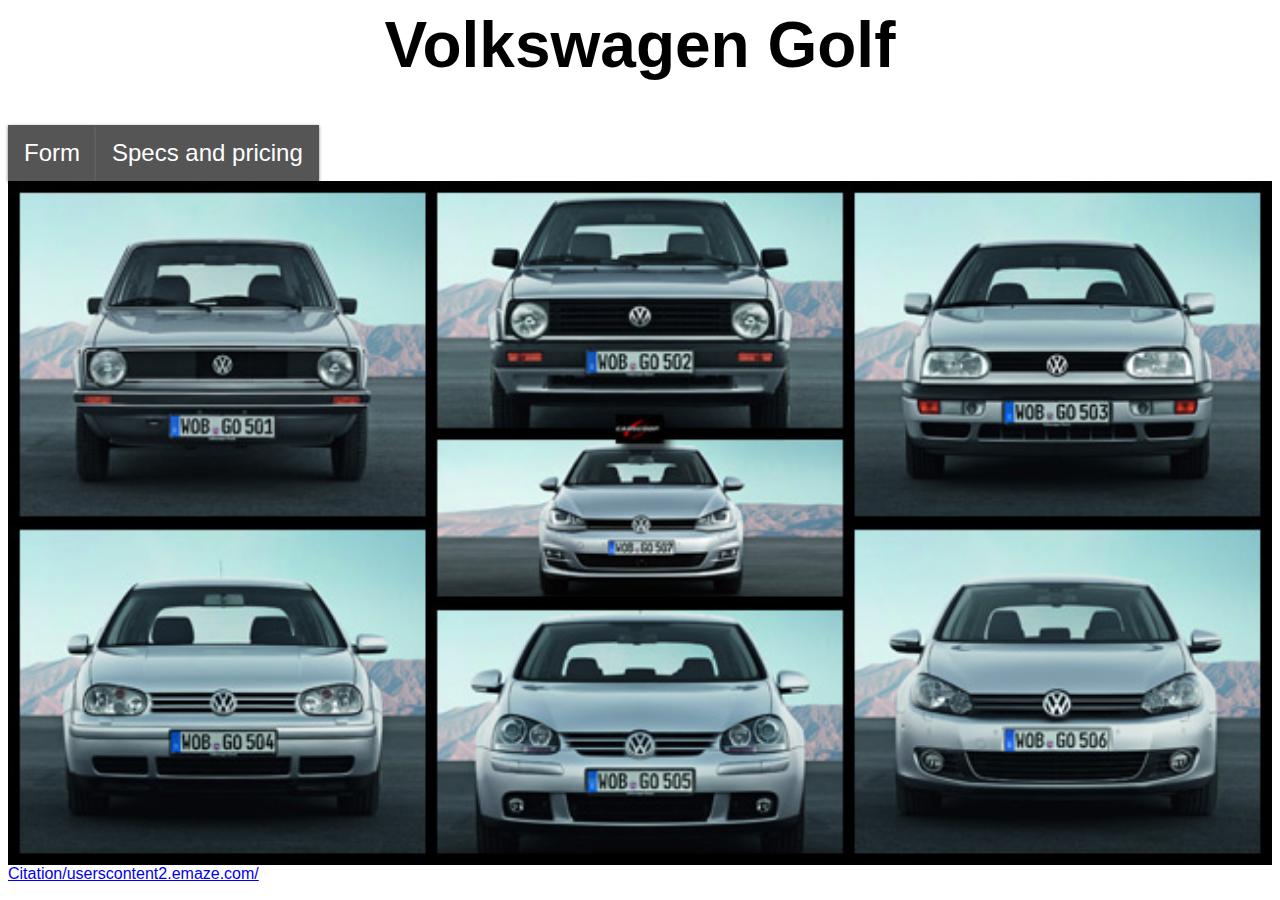
<file: index.html>
<DOCTYPE html> 
<html>
<head>
  <link rel="stylesheet" href="index.css">
  <meta name="viewport" content="width=device-width, initial-scale=1.0">

  <title>Devon's Website week 2</title>
</head>
<body>
  <h1>Volkswagen Golf</h1>
    <!--Navigation buttons-->
  <nav class="navbar">
    <a href="form.html">Form</a>
    <a href="table.html">Specs and pricing</a>
  </nav>
    <img src="images/VW-Golf-History-Carscoop140.jpg" style="width:100%;" class="center">
    <a href="Citations.html">Citation/userscontent2.emaze.com/</a></li>
</body>
</html>
</file>
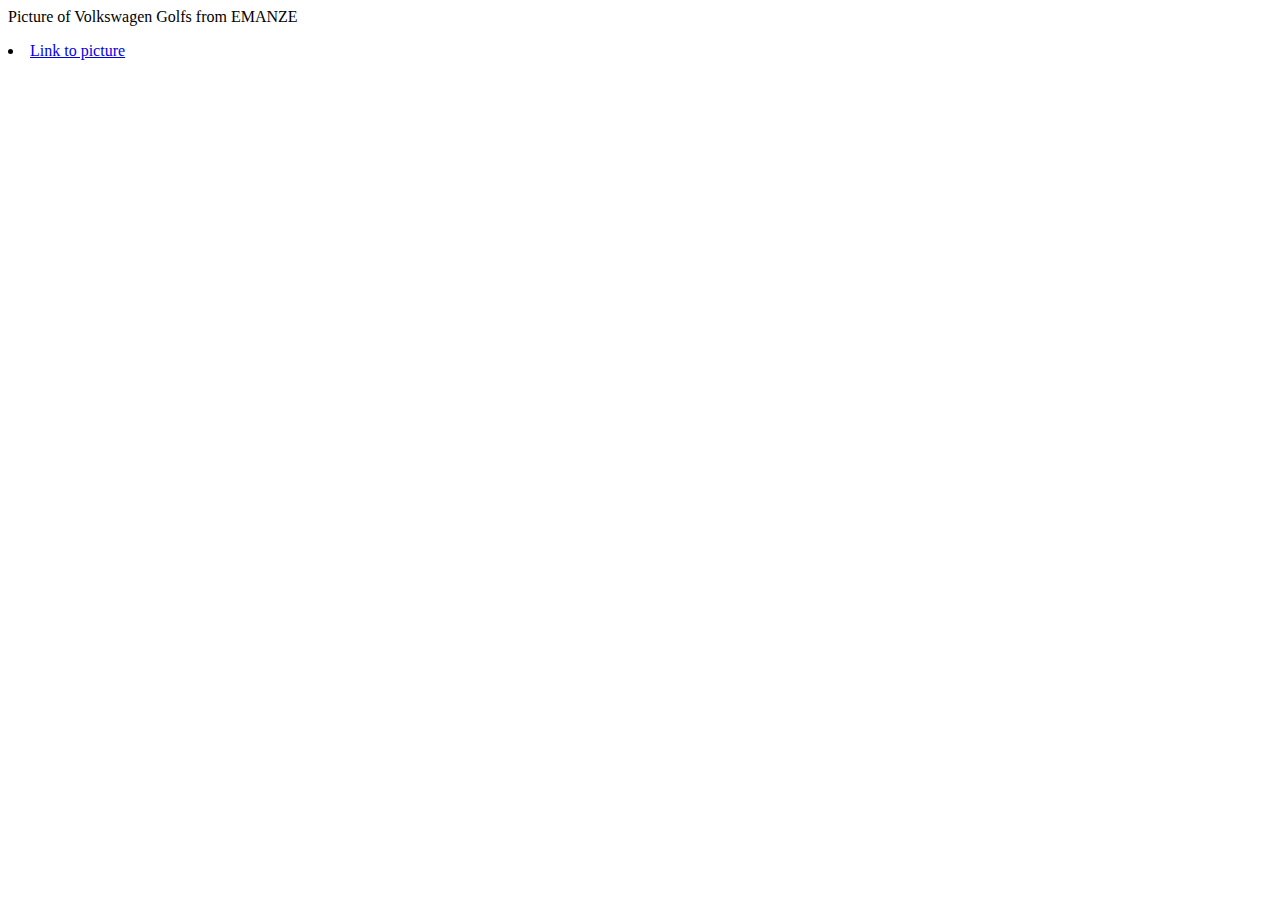
<file: Citations.html>
<DOCTYPE html>
<html>
    <head>
    <title>CITATIONS</title>
    </head>
    <body>
    <p>Picture of Volkswagen Golfs from EMANZE</p>
    <li><a href="https://userscontent2.emaze.com/images/e4cfff68-9a82-4a7a-8b81-22a6bf359f1e/dcf217ea01c4714c4b2842302a10f862.png">Link to picture</a></li> 
    </body>
</file>
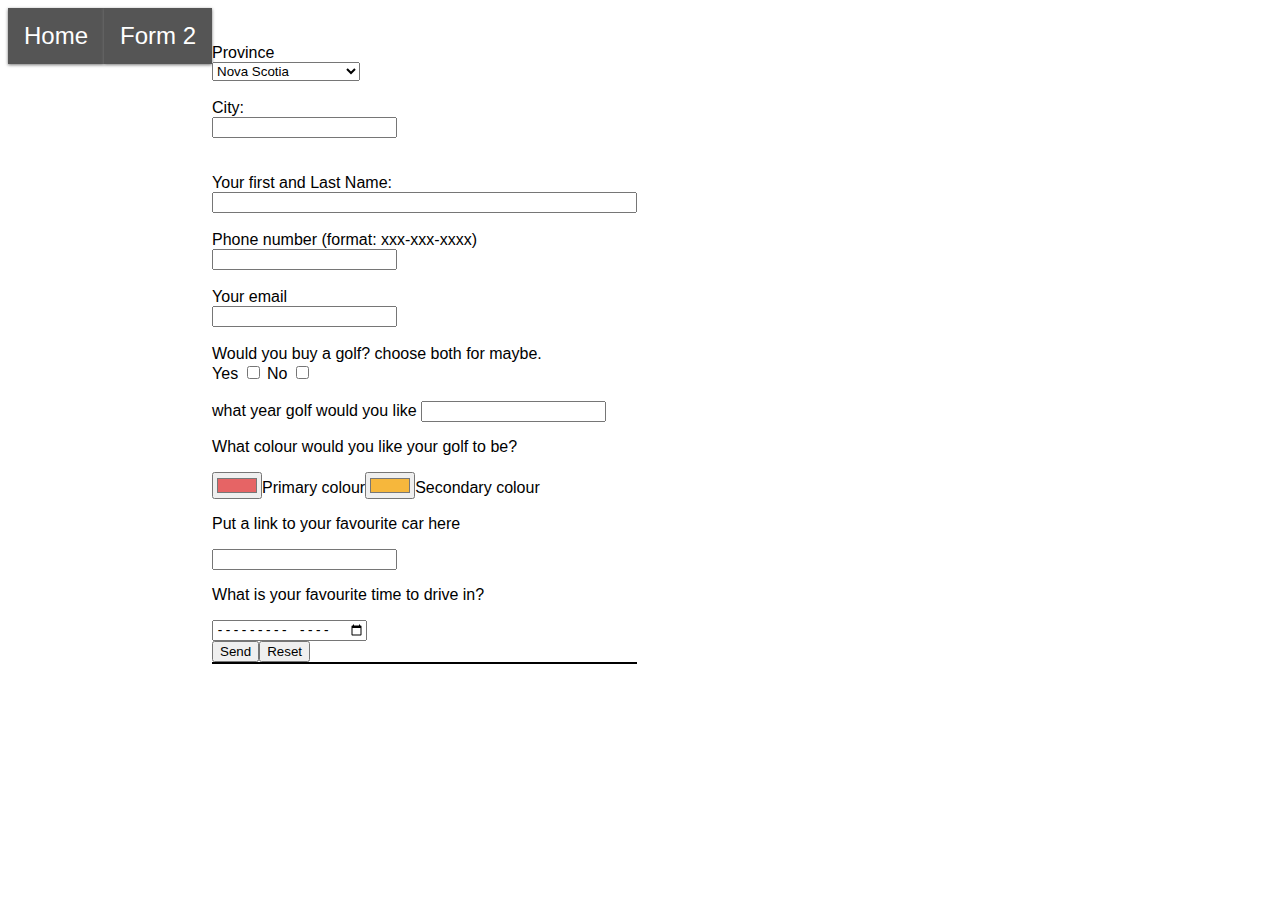
<file: form.html>
<DOCTYPE html>
<html>
<head>
<title>Form</title>
<link rel="stylesheet" href="index.css">
</head>
<body>
    <nav class="navbar"><a href="https://w0468737.github.io/main/">Home</a>
        <a href="form2.html">Form 2</a></nav><br>
  <!--Form-->
  <div class="form">
  <form action="mailto:W0468737@campus.nscc.ca?subject=From%20our%20Website" 

method="post" enctype="text/plain">

<table style="width:100%">

  <br>  

  <label for="Province">Province</label>
<br>

  <select name="Province" id="Province">
    <option value="Nova Scotia">Nova Scotia</option>
    <option value="Prince Edward Island">Prince Edward Island</option>
    <option value="New Brunswick">New Brunswick</option>
    <option value="Newfoundland">Newfoundland</option>
  </select>
<br>
<br>
    City:<br>

    <input type="City" name="City" minlength="3" required="required"><br>
<br><br>
    Your first and Last Name:<br>

    <input type="text" name="YourName" minlength="3" required="required" size="50"><br>
<br>
    Phone number (format: xxx-xxx-xxxx)<br>

    <input type="tel" name="phone number" pattern="^\d{3}-\d{3}-\d{4}$" required="required"><br>
  <br>
    Your email<br>
    <input type="email" name="email"> 
    <br><br>
    Would you buy a golf? choose both for maybe.
    <br>
  Yes
<input type="checkbox" name="Would you buy a golf">
No
<input type="checkbox" name="Would you buy a golf">
<br><br>    

what year golf would you like
<input type="number" id="year" name="model year" min="1974" required="required">


<p>What colour would you like your golf to be?</p>

        <input type="color" id="red" name="red"
               value="#e66465">
        <label for="red">Primary colour</label>

        <input type="color" id="orange" name="orange"
                value="#f6b73c">
        <label for="orange">Secondary colour</label>
        <br>
<p>Put a link to your favourite car here</p>
        <input type="url" id="link to car" name="link to favourite car" >
<br>
<p>What is your favourite time to drive in?</p>
<input type="month" id="time to drive" name="favourite time to drive">
<br>
        <input type="submit" value="Send">

        <input type="reset" value="Reset">

</form>
</div>

</body>
</html>
</file>
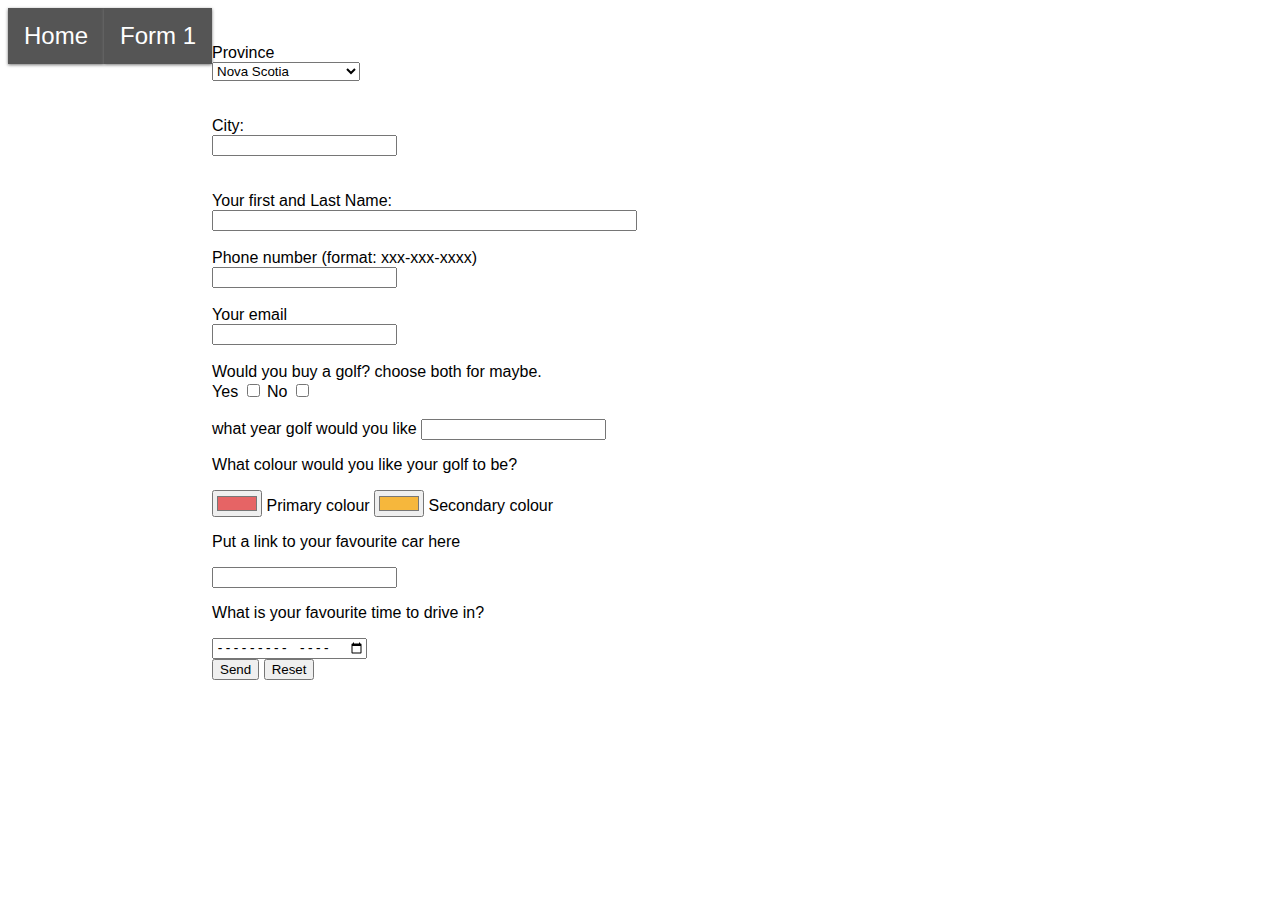
<file: form2.html>
<DOCTYPE html>
  <html>
  <head>
  <title>Form</title>
  <link rel="stylesheet" href="index.css">
  </head>
  <body>
    
      <nav class="navbar"><a href="https://w0468737.github.io/main/">Home</a>
        <a href="form.html">Form 1</a></nav><br>
    <!--Form-->
    <div class="form">
    <form action="mailto:stephen.franks@nscc.ca?subject=From%20our%20Website" 
    method="post" enctype="text/plain">
    <br>  
  
    <label for="Province">Province</label>
  <br>
  
    <select name="Province" id="Province">
      <option value="Nova Scotia">Nova Scotia</option>
      <option value="Prince Edward Island">Prince Edward Island</option>
      <option value="New Brunswick">New Brunswick</option>
      <option value="Newfoundland">Newfoundland</option>
    </select>
  <br><br>
  <br>
      City:<br>
  
      <input type="City" name="City" minlength="3" required="required"><br>
  <br><br>
      Your first and Last Name:<br>
  
      <input type="text" name="YourName" minlength="3" required="required" size="50"><br>
  <br>
      Phone number (format: xxx-xxx-xxxx)<br>
  
      <input type="tel" name="phone number" pattern="^\d{3}-\d{3}-\d{4}$" required="required"><br>
    <br>
      Your email<br>
      <input type="email" name="email"> 
      <br><br>
      Would you buy a golf? choose both for maybe.
      <br>
    Yes
  <input type="checkbox" name="Would you buy a golf">
  No
  <input type="checkbox" name="Would you buy a golf">
  <br><br>    
  
  what year golf would you like
  <input type="number" id="year" name="model year" min="1974" required="required">
  
  
  <p>What colour would you like your golf to be?</p>
  
          <input type="color" id="red" name="red"
                 value="#e66465">
          <label for="red">Primary colour</label>
  
          <input type="color" id="orange" name="orange"
                  value="#f6b73c">
          <label for="orange">Secondary colour</label>
          <br>
  <p>Put a link to your favourite car here</p>
          <input type="url" id="link to car" name="link to favourite car" >
  <br>
  <p>What is your favourite time to drive in?</p>
  <input type="month" id="time to drive" name="favourite time to drive">
  <br>
          <input type="submit" value="Send">
  
          <input type="reset" value="Reset">
  
  </form>
  </div>
  
  </body>
  </html>
</file>
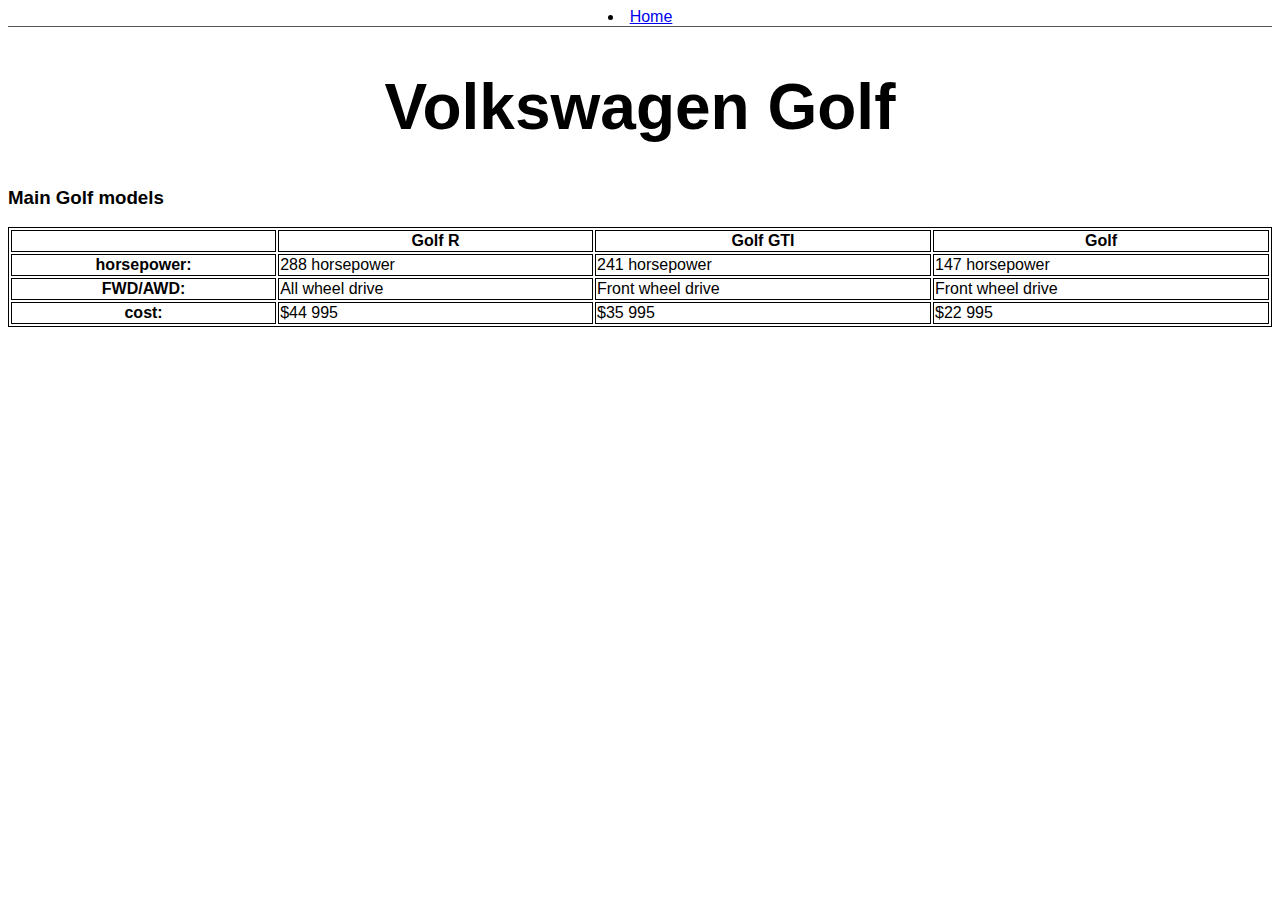
<file: table.html>
<DOCTYPE html> 
    <html>
    <head>
      <link rel="stylesheet" href="index.css">
    <title>Table</title>
    </head>
    <body>
        <li><a href="https://w0468737.github.io/main/">Home</a></li>
    
    <h1>Volkswagen Golf</h1>
    
    <h3>Main Golf models</h3>
    
    <!--Table-->
    <table style="width:100%" id=T1>
        <tr>
            <th>  </th>
          <th>Golf R</th>
          <th>Golf GTI</th> 
          <th>Golf</th>
        </tr>
        <tr>
            <th>horsepower:</th>
          <td>288 horsepower</td>
          <td>241 horsepower</td>
          <td>147 horsepower</td>
        </tr>
        <tr>
            <th>FWD/AWD:</th>
          <td>All wheel drive</td>
          <td>Front wheel drive</td>
          <td>Front wheel drive</td>
        </tr>
        <tr>
          <th>cost:</th>
          <td>$44 995</td>
          <td>$35 995</td>
          <td>$22 995</td>
        </tr>
      </table>
    
    
    </body>
    </html>
</file>
<file: index.css>
body{
    font-family:"Trebuchet MS", Helvetica, sans-serif;
}

form
{
    display: block;
    text-align: center;
    display: inline-block;
    float-left: auto;
    text-align: left;
}

h1 {
    text-align: center;
    font-size: 400%;
}

li {
  text-align: center;
  border-bottom: 1px solid #555;
}

ul {
  list-style-type: none;
  margin: 0;
  padding: 0;
  width: 200px;
  background-color: #f1f1f1;
  border: 1px solid #555;
}

img{
    size:70%;
}

.navbar a {
    text-decoration: none;
    background-color: #555;  
    box-shadow:  0 1px 3px #777;
    float: left;
    display: block;
    text-align: center;
    padding: 14px 16px;
    color: #fff;
    font-size: 1.5rem;
  }
  
  .navbar a:hover {
    background-color:#666;
  }

a:hover: {
  background-color: #555;
  color: white;
}

table, th, td {
    border: 1px solid black;
  }
h1 {text-align: center;}
</file>
